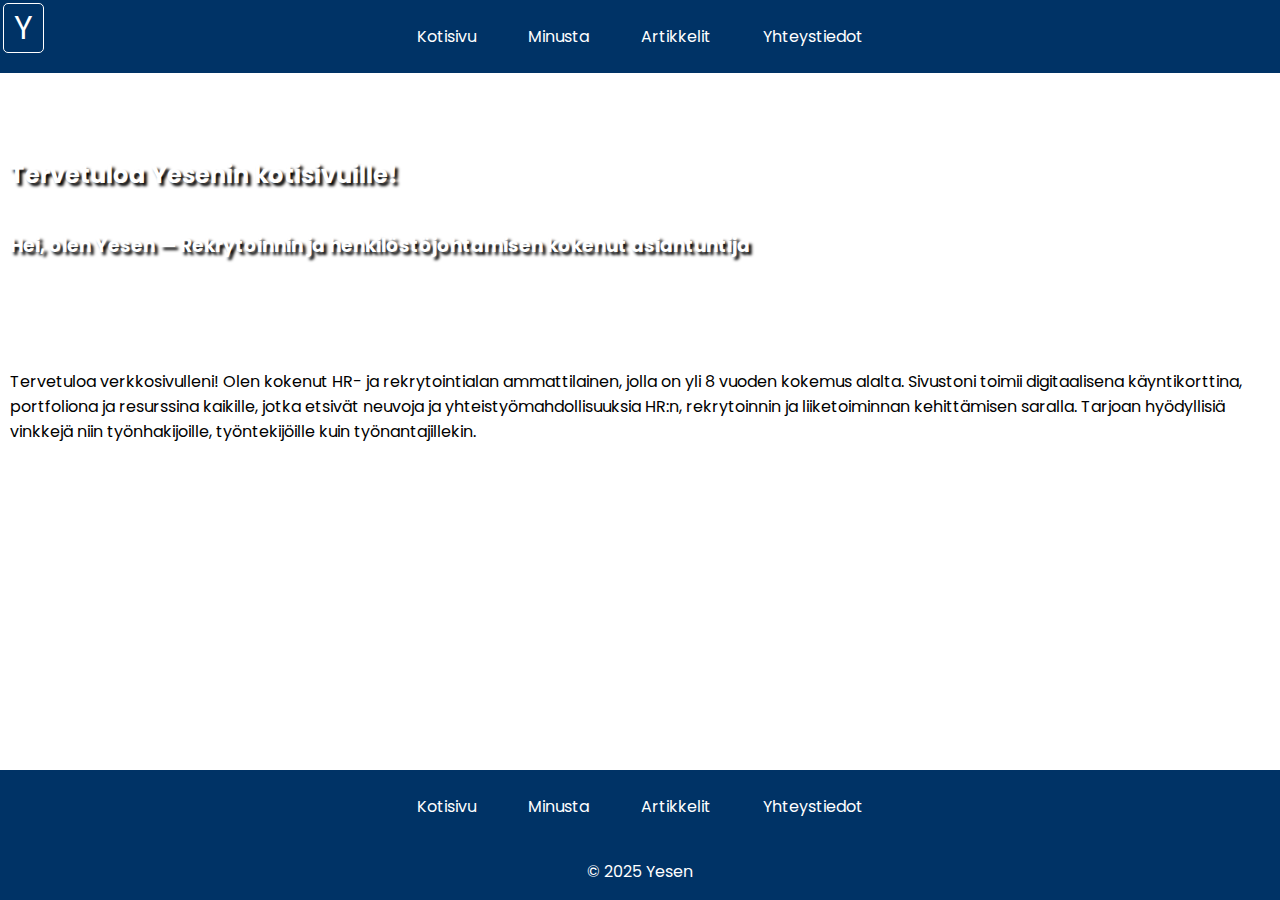
<file: index.html>
<!DOCTYPE html>
<html lang="en">
<head>
    <meta charset="UTF-8">
    <meta name="viewport" content="width=device-width, initial-scale=1.0">
    <title>Home Page</title>
    <link rel="stylesheet" href="styles.css">
</head>
<body>
    <header>
        <nav>
            <div class="burger-menu" onclick="toggleMenu()">&#9776;</div>
            <ul id="nav-links">
                <li class="logo"><a href="index.html">Y</a></li>
                <li><a href="index.html">Kotisivu</a></li>
                <li><a href="about.html">Minusta</a></li>
                <li><a href="blog.html">Artikkelit</a></li>
                <li><a href="contact.html">Yhteystiedot</a></li>
            </ul>
        </nav>
    </header>
    <main>
        <section  class="banner">
            <h2>Tervetuloa Yesenin kotisivuille!</h2>
            <h3>Hei, olen Yesen &mdash; Rekrytoinnin ja henkilöstöjohtamisen kokenut asiantuntija</h3>
        </section>
        <section class="intro">
            <!--img src="https://placehold.co/200x100" width="200px" height="200px" alt="Yesen"-->
            <p>
                Tervetuloa verkkosivulleni! Olen kokenut HR- ja rekrytointialan ammattilainen,
                jolla on yli 8 vuoden kokemus alalta. Sivustoni toimii digitaalisena käyntikorttina,
                portfoliona ja resurssina kaikille, jotka etsivät neuvoja ja yhteistyömahdollisuuksia HR:n,
                rekrytoinnin ja liiketoiminnan kehittämisen saralla. Tarjoan hyödyllisiä vinkkejä niin työnhakijoille,
                työntekijöille kuin työnantajillekin.
            </p>
        </section>
    </main>
    <footer>
        <nav>
            <ul>
                <li><a href="index.html">Kotisivu</a></li>
                <li><a href="about.html">Minusta</a></li>
                <li><a href="blog.html">Artikkelit</a></li>
                <li><a href="contact.html">Yhteystiedot</a></li>
            </ul>
        </nav>
        <p>&copy; 2025 Yesen</p>
    </footer>
    <script>
        function toggleMenu() {
            var navLinks = document.getElementById("nav-links");
            navLinks.classList.toggle("show");
        }
    </script>
</body>
</html>
</file>
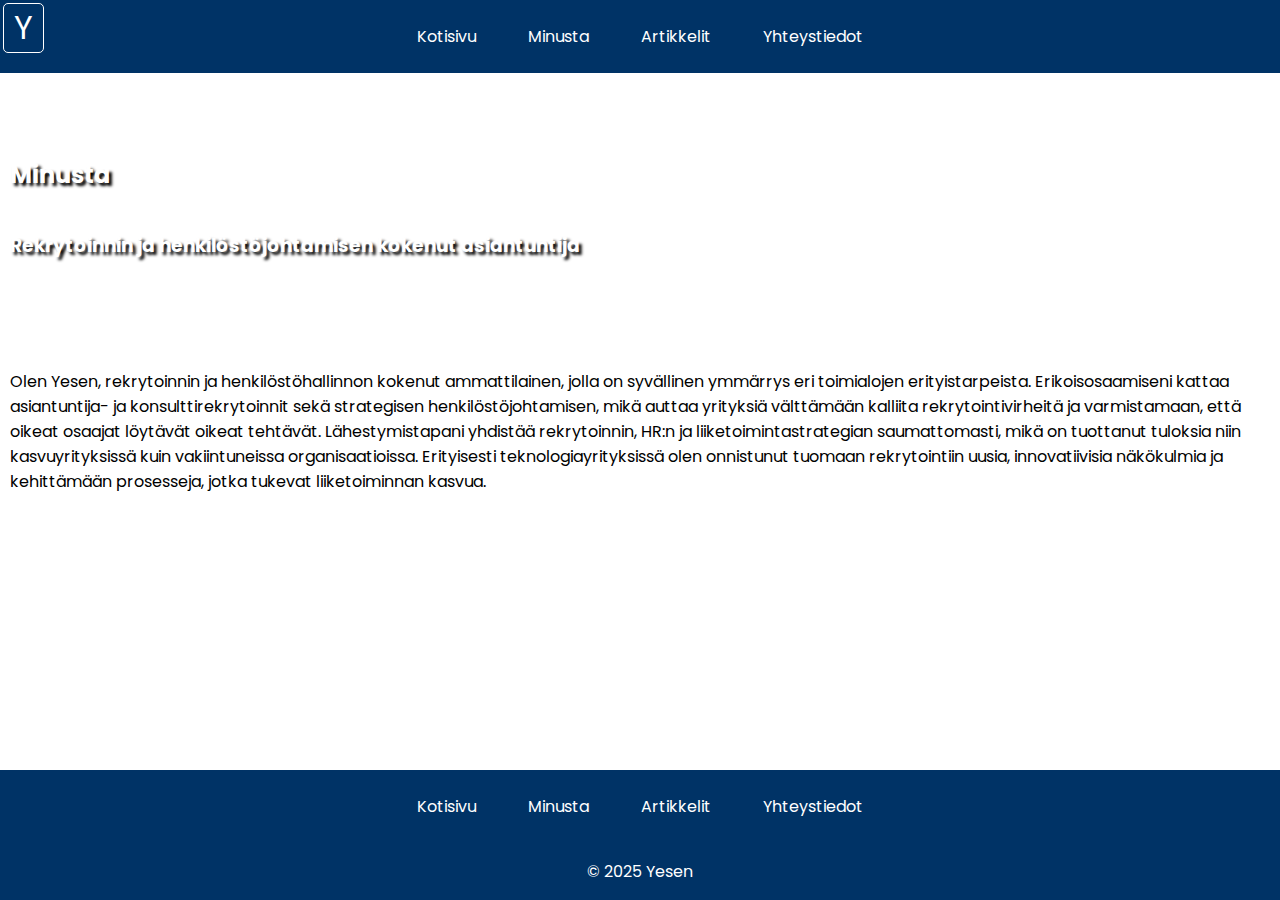
<file: about.html>
<!DOCTYPE html>
<html lang="en">
<head>
    <meta charset="UTF-8">
    <meta name="viewport" content="width=device-width, initial-scale=1.0">
    <title>About Us</title>
    <link rel="stylesheet" href="styles.css">
</head>
<body>
    <header>
        <nav>
            <div class="burger-menu" onclick="toggleMenu()">&#9776;</div>
            <ul id="nav-links">
                <li class="logo"><a href="index.html">Y</a></li>
                <li><a href="index.html">Kotisivu</a></li>
                <li><a href="about.html">Minusta</a></li>
                <li><a href="blog.html">Artikkelit</a></li>
                <li><a href="contact.html">Yhteystiedot</a></li>
            </ul>
        </nav>
    </header>
    <main>
        <section  class="banner">
            <h2>Minusta</h2>
            <h3>Rekrytoinnin ja henkilöstöjohtamisen kokenut asiantuntija</h3>
        </section>
        <section class="intro">
            <p>
                Olen Yesen, rekrytoinnin ja henkilöstöhallinnon kokenut ammattilainen,
                jolla on syvällinen ymmärrys eri toimialojen erityistarpeista.
                Erikoisosaamiseni kattaa asiantuntija- ja konsulttirekrytoinnit
                sekä strategisen henkilöstöjohtamisen, mikä auttaa yrityksiä välttämään
                kalliita rekrytointivirheitä ja varmistamaan, että oikeat osaajat löytävät
                oikeat tehtävät. Lähestymistapani yhdistää rekrytoinnin, HR:n ja
                liiketoimintastrategian saumattomasti, mikä on tuottanut tuloksia niin
                kasvuyrityksissä kuin vakiintuneissa organisaatioissa. Erityisesti teknologiayrityksissä
                olen onnistunut tuomaan rekrytointiin uusia, innovatiivisia näkökulmia ja kehittämään
                prosesseja, jotka tukevat liiketoiminnan kasvua.
            </p>
        </section>
    </main>
    <footer>
        <nav>
            <ul>
                <li><a href="index.html">Kotisivu</a></li>
                <li><a href="about.html">Minusta</a></li>
                <li><a href="blog.html">Artikkelit</a></li>
                <li><a href="contact.html">Yhteystiedot</a></li>
            </ul>
        </nav>
        <p>&copy; 2025 Yesen</p>
    </footer>
    <script>
        function toggleMenu() {
            var navLinks = document.getElementById("nav-links");
            navLinks.classList.toggle("show");
        }
    </script>
</body>
</html>
</file>
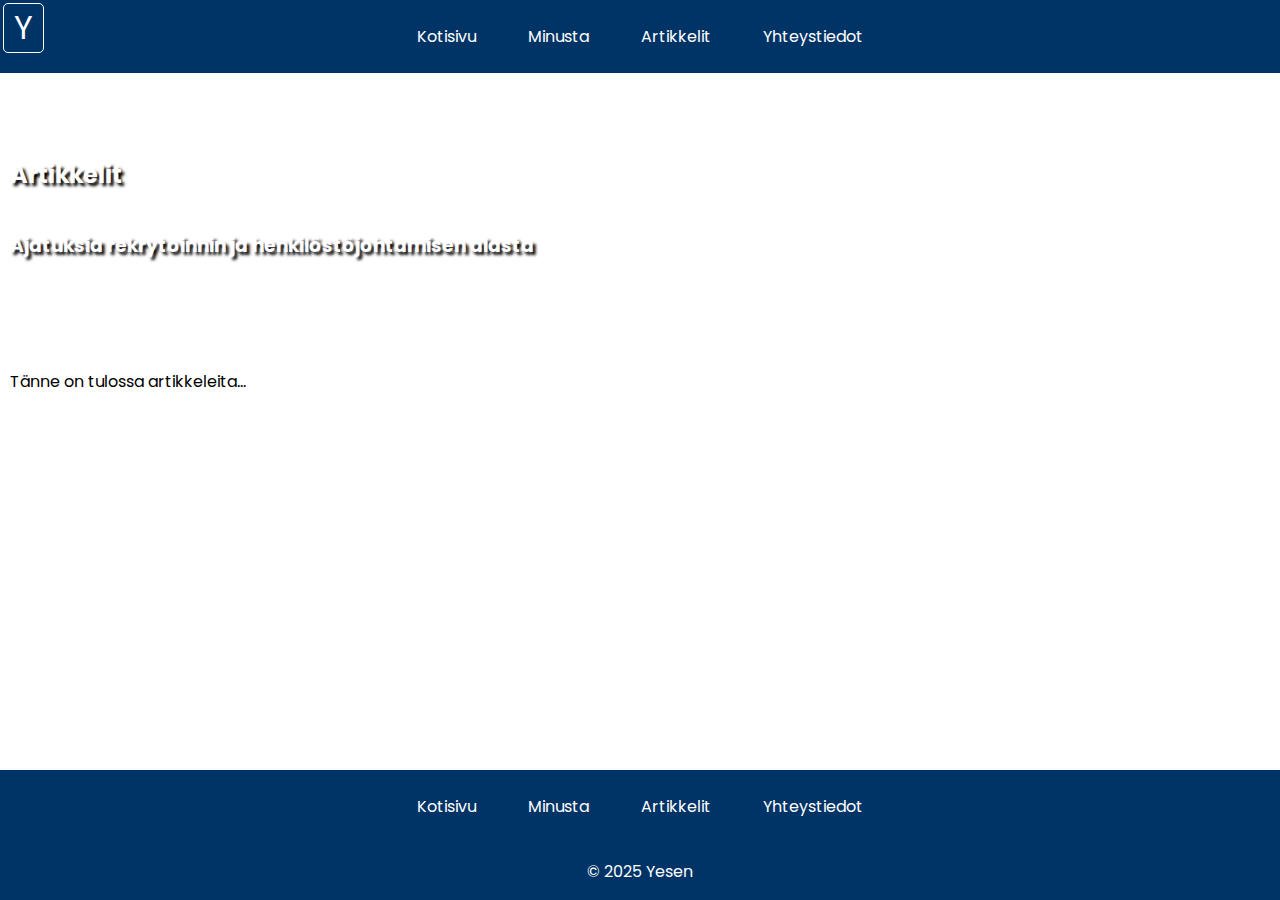
<file: blog.html>
<!DOCTYPE html>
<html lang="en">
<head>
    <meta charset="UTF-8">
    <meta name="viewport" content="width=device-width, initial-scale=1.0">
    <title>Home Page</title>
    <link rel="stylesheet" href="styles.css">
</head>
<body>
    <header>
        <nav>
            <div class="burger-menu" onclick="toggleMenu()">&#9776;</div>
            <ul id="nav-links">
                <li class="logo"><a href="index.html">Y</a></li>
                <li><a href="index.html">Kotisivu</a></li>
                <li><a href="about.html">Minusta</a></li>
                <li><a href="blog.html">Artikkelit</a></li>
                <li><a href="contact.html">Yhteystiedot</a></li>
            </ul>
        </nav>
    </header>
    <main>
        <section  class="banner">
            <h2>Artikkelit</h2>
            <h3>Ajatuksia rekrytoinnin ja henkilöstöjohtamisen alasta</h3>
        </section>
        <section class="intro">
            <p>Tänne on tulossa artikkeleita...</p>
        </section>
    </main>
    <footer>
        <nav>
            <ul>
                <li><a href="index.html">Kotisivu</a></li>
                <li><a href="about.html">Minusta</a></li>
                <li><a href="blog.html">Artikkelit</a></li>
                <li><a href="contact.html">Yhteystiedot</a></li>
            </ul>
        </nav>
        <p>&copy; 2025 Yesen</p>
    </footer>
    <script>
        function toggleMenu() {
            var navLinks = document.getElementById("nav-links");
            navLinks.classList.toggle("show");
        }
    </script>
</body>
</html>
</file>
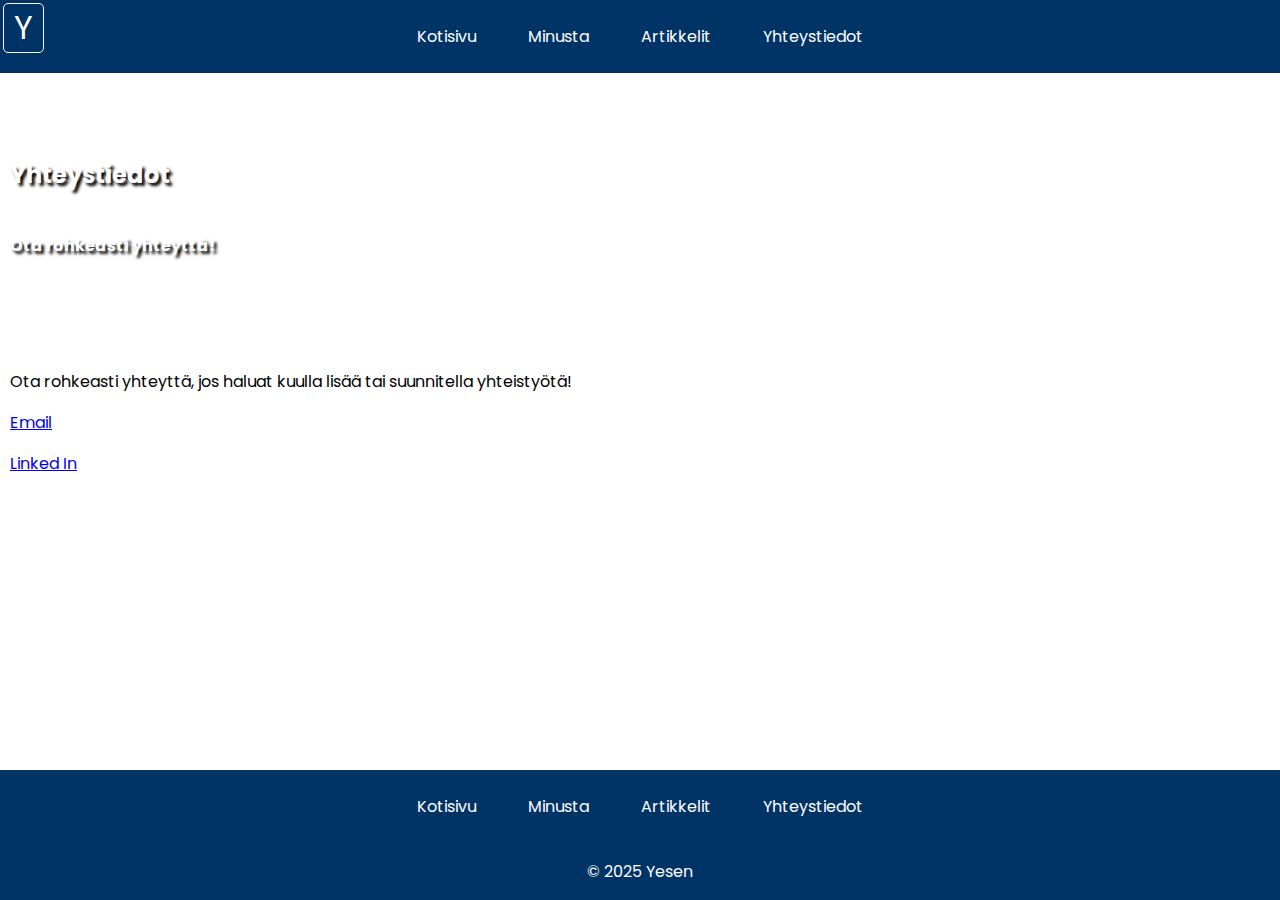
<file: contact.html>
<!DOCTYPE html>
<html lang="en">
<head>
    <meta charset="UTF-8">
    <meta name="viewport" content="width=device-width, initial-scale=1.0">
    <title>Home Page</title>
    <link rel="stylesheet" href="styles.css">
<body>
    <header>
        <nav>
            <div class="burger-menu" onclick="toggleMenu()">&#9776;</div>
            <ul id="nav-links">
                <li class="logo"><a href="index.html">Y</a></li>
                <li><a href="index.html">Kotisivu</a></li>
                <li><a href="about.html">Minusta</a></li>
                <li><a href="blog.html">Artikkelit</a></li>
                <li><a href="contact.html">Yhteystiedot</a></li>
            </ul>
        </nav>
    </header>
    <main>
        <section  class="banner">
            <h2>Yhteystiedot</h2>
            <h4>Ota rohkeasti yhteyttä!</h4>
        </section>
        <section>
            <p>Ota rohkeasti yhteyttä, jos haluat kuulla lisää tai suunnitella yhteistyötä!</p>
            <p><a href="mailto:yesen.mohamed@outlook.com">Email</a></p>
            <p><a href="https://www.linkedin.com/in/yesenmohamed/">Linked In</a></p>
        </section>
    </main>
    <footer>
        <nav>
            <ul>
                <li><a href="index.html">Kotisivu</a></li>
                <li><a href="about.html">Minusta</a></li>
                <li><a href="blog.html">Artikkelit</a></li>
                <li><a href="contact.html">Yhteystiedot</a></li>
            </ul>
        </nav>
        <p>&copy; 2025 Yesen</p>
    </footer>
    <script>
        function toggleMenu() {
            var navLinks = document.getElementById("nav-links");
            navLinks.classList.toggle("show");
        }
    </script>
</body>
</html>
</file>
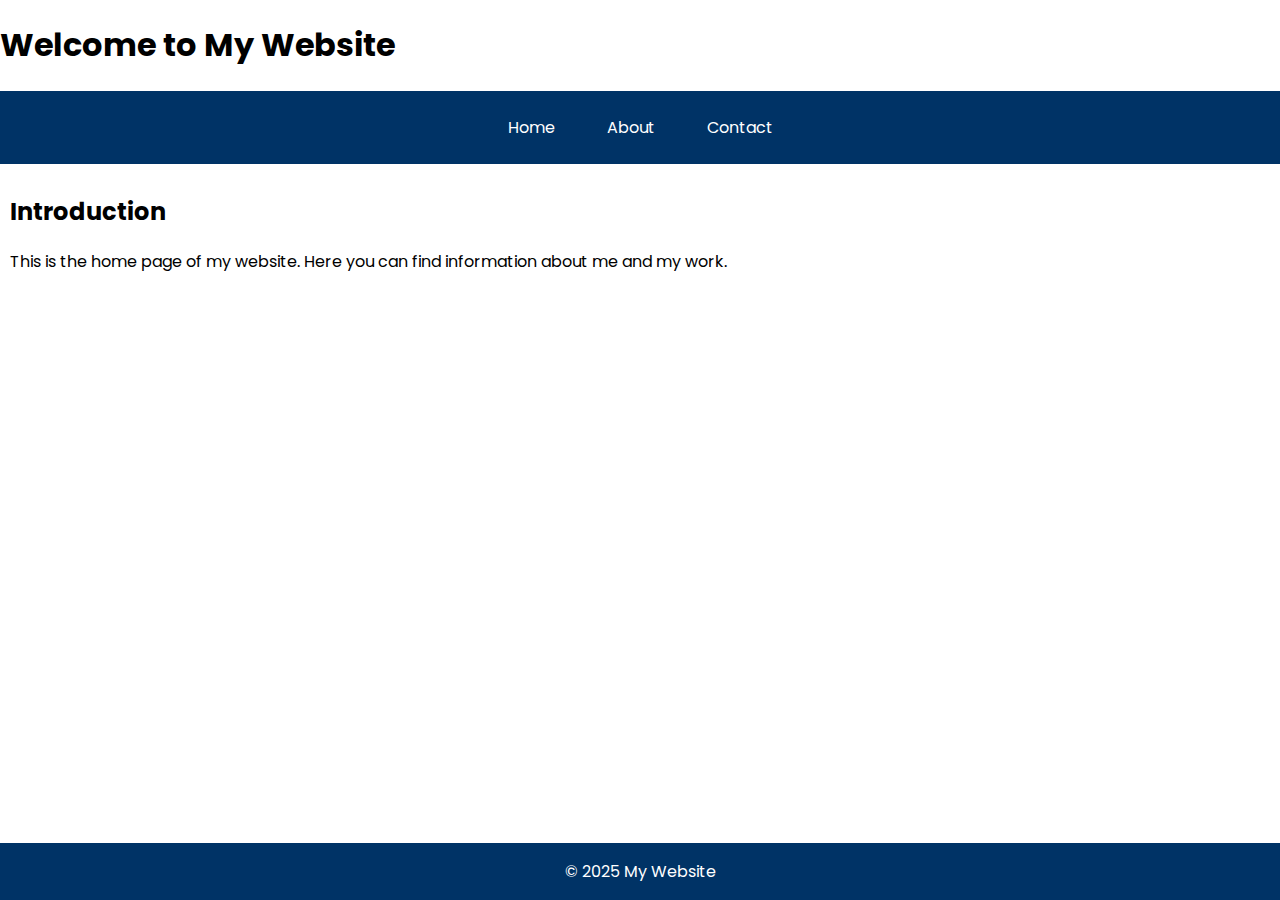
<file: etusivu.html>
<!DOCTYPE html>
<html lang="en">
<head>
    <meta charset="UTF-8">
    <meta name="viewport" content="width=device-width, initial-scale=1.0">
    <title>Home Page</title>
    <link rel="stylesheet" href="styles.css">
</head>
<body>
    <header>
        <h1>Welcome to My Website</h1>
        <nav>
            <ul>
                <li><a href="index.html">Home</a></li>
                <li><a href="about.html">About</a></li>
                <li><a href="contact.html">Contact</a></li>
            </ul>
        </nav>
    </header>
    <main>
        <section>
            <h2>Introduction</h2>
            <p>This is the home page of my website. Here you can find information about me and my work.</p>
        </section>
    </main>
    <footer>
        <p>&copy; 2025 My Website</p>
    </footer>
</body>
</html>
</file>
<file: styles.css>
@import url('https://fonts.googleapis.com/css2?family=Poppins:ital,wght@0,100;0,200;0,300;0,400;0,500;0,600;0,700;0,800;0,900;1,100;1,200;1,300;1,400;1,500;1,600;1,700;1,800;1,900&display=swap');

body {
    font-family: Poppins, sans-serif;
    margin: 0;
    height: 100vh;
    display: flex;
    flex-direction: column;
    align-items: stretch
}

nav {
    background-color: #003366;
    padding: 10px;
}

nav ul {
    list-style-type: none;
    margin: 0;
    padding: 0;
}

nav ul li {
    float: left;
}

nav ul li a {
    display: block;
    color: white;
    text-align: center;
    padding: 14px 16px;
    text-decoration: none;
}

nav ul li a:hover {
    background-color: #036;
    text-decoration: underline;
}

.logo {
    left: 0;
    top: 0;
    padding: 0;
    margin: 3px;
    position: absolute;
    border: white thin ridge;
    border-radius: 5px;
}

.logo a {
    font-size: 2em;
    padding: 0;
    margin: 0 10px;
}

main {
    display: flex;
    flex-direction: column;
    flex-grow: 5;
}

.banner {
    display: flex;
    flex-direction: column;
    justify-content: center;
    color: white;
    text-shadow: 3px 3px 3px black;
    height: 250px;
}


/* Responsive styling */
@media screen and (max-width: 600px) {
    nav ul {
        flex-direction: column;
        display: none;
        align-items: center;
        justify-content: center;
    }

    .show {
        display: flex;
    }

    nav ul li {
        float: none;
        width: 100%;
    }

    .logo {
        width: inherit;
        position: relative;
    }

    footer nav ul {
        display: none;
    }
}

/* Footer styling */
footer {
    background-color: #003366;
    color: white;
    text-align: center;
    padding: 0 10px;
}

nav ul {
    justify-content: center;
    padding: 0;
}

nav ul li {
    margin: 0 10px;
}

nav ul li a {
    color: white;
    text-decoration: none;
}

nav ul li a:hover {
    text-decoration: underline;
    color: white;
}

.burger-menu {
    display: block;
    cursor: pointer;
    font-size: 30px;
    color: white;
    padding: 14px 16px;
}

@media screen and (min-width: 600px) {
    .burger-menu {
        display: none;
    }
    nav ul {
        display: flex;
    }
}

section {
    padding: 10px;
}

section.banner {
    background-image: url("https://upload.wikimedia.org/wikipedia/commons/b/b2/New_office.jpg");
    background-attachment: scroll;
    background-position-x: center;
    background-position-y: center;
    background-repeat: no-repeat;
    background-size: cover;
}
</file>
